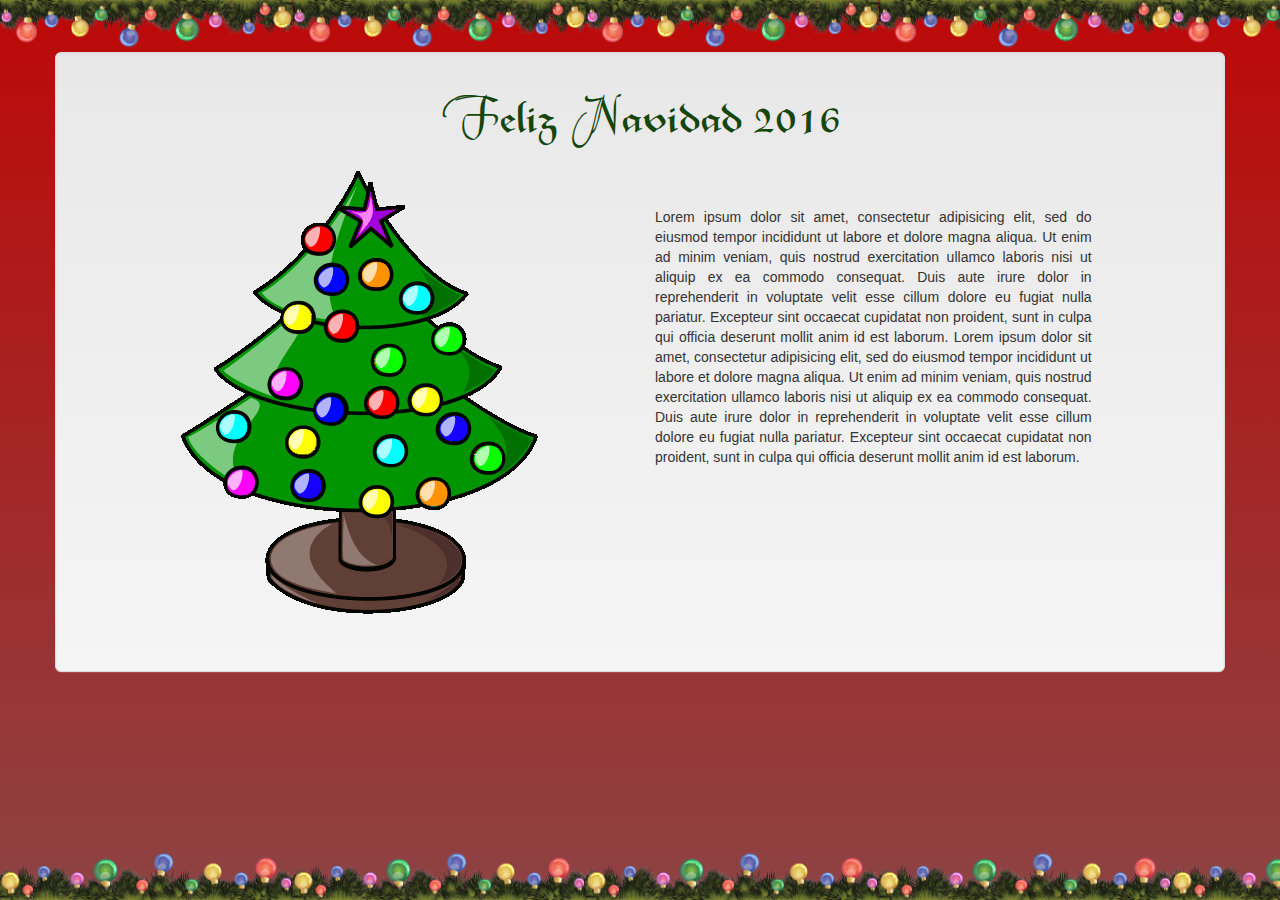
<file: index.html>
<!DOCTYPE html>
<html>
  <head>
    <meta charset="utf-8">
    <title>Bienvenid@ </title>
    <!-- CCSs --->
    <link rel="icon" type="image/x-icon" href="favicon.ico" />
    <link rel="stylesheet" href="dependecias/css/bootstrap.min.css">
    <link rel="stylesheet" href="dependecias/css/bootstrap-theme.min.css">
    <link rel="stylesheet" href="dependecias/css/animate.min.css">
    <link rel="stylesheet" href="dependecias/css/font-awesome.min.css">
    <link rel="stylesheet" href="dependecias/css/estilos.css">
    <!-- JSs --->
    <script charset="utf-8" src="dependecias/js/jquery.min.js" ></script>
    <script charset="utf-8" src="dependecias/js/bootstrap.min.js" ></script>
    <script charset="utf-8" src="dependecias/js/index.js" ></script>
  </head>
  <body>
    <header></header>
    <article class="main">
      <div class="container">
        <div class="well well-lg row text-center">
          <h1 class="navidad animated fadeInUp">Feliz Navidad 2016</h1>
          <div class="col-md-6">
            <img src="imagenes/arbol.gif" alt="Arbol Navidad Robalino" class="img-responsive center-block">
          </div>
          <br><br><br>
          <div class="col-md-5 text-justify">
            Lorem ipsum dolor sit amet, consectetur adipisicing elit, sed do eiusmod tempor incididunt ut labore et dolore magna aliqua. Ut enim ad minim veniam, quis nostrud exercitation ullamco laboris nisi ut aliquip ex ea commodo consequat. Duis aute irure dolor in reprehenderit in voluptate velit esse cillum dolore eu fugiat nulla pariatur. Excepteur sint occaecat cupidatat non proident, sunt in culpa qui officia deserunt mollit anim id est laborum.
            Lorem ipsum dolor sit amet, consectetur adipisicing elit, sed do eiusmod tempor incididunt ut labore et dolore magna aliqua. Ut enim ad minim veniam, quis nostrud exercitation ullamco laboris nisi ut aliquip ex ea commodo consequat. Duis aute irure dolor in reprehenderit in voluptate velit esse cillum dolore eu fugiat nulla pariatur. Excepteur sint occaecat cupidatat non proident, sunt in culpa qui officia deserunt mollit anim id est laborum.
            <p id="tiempo"></p>

          </div>
          <iframe src="https://embed.spotify.com/?uri=spotify%3Atrack%3A33Q6ldVXuJyQmqs8BmAa0k&theme=white" frameborder="0" allowtransparency="true"></iframe>
        </div>


      </div>

    </article>
    <footer></footer>
  </body>
</html>
</file>
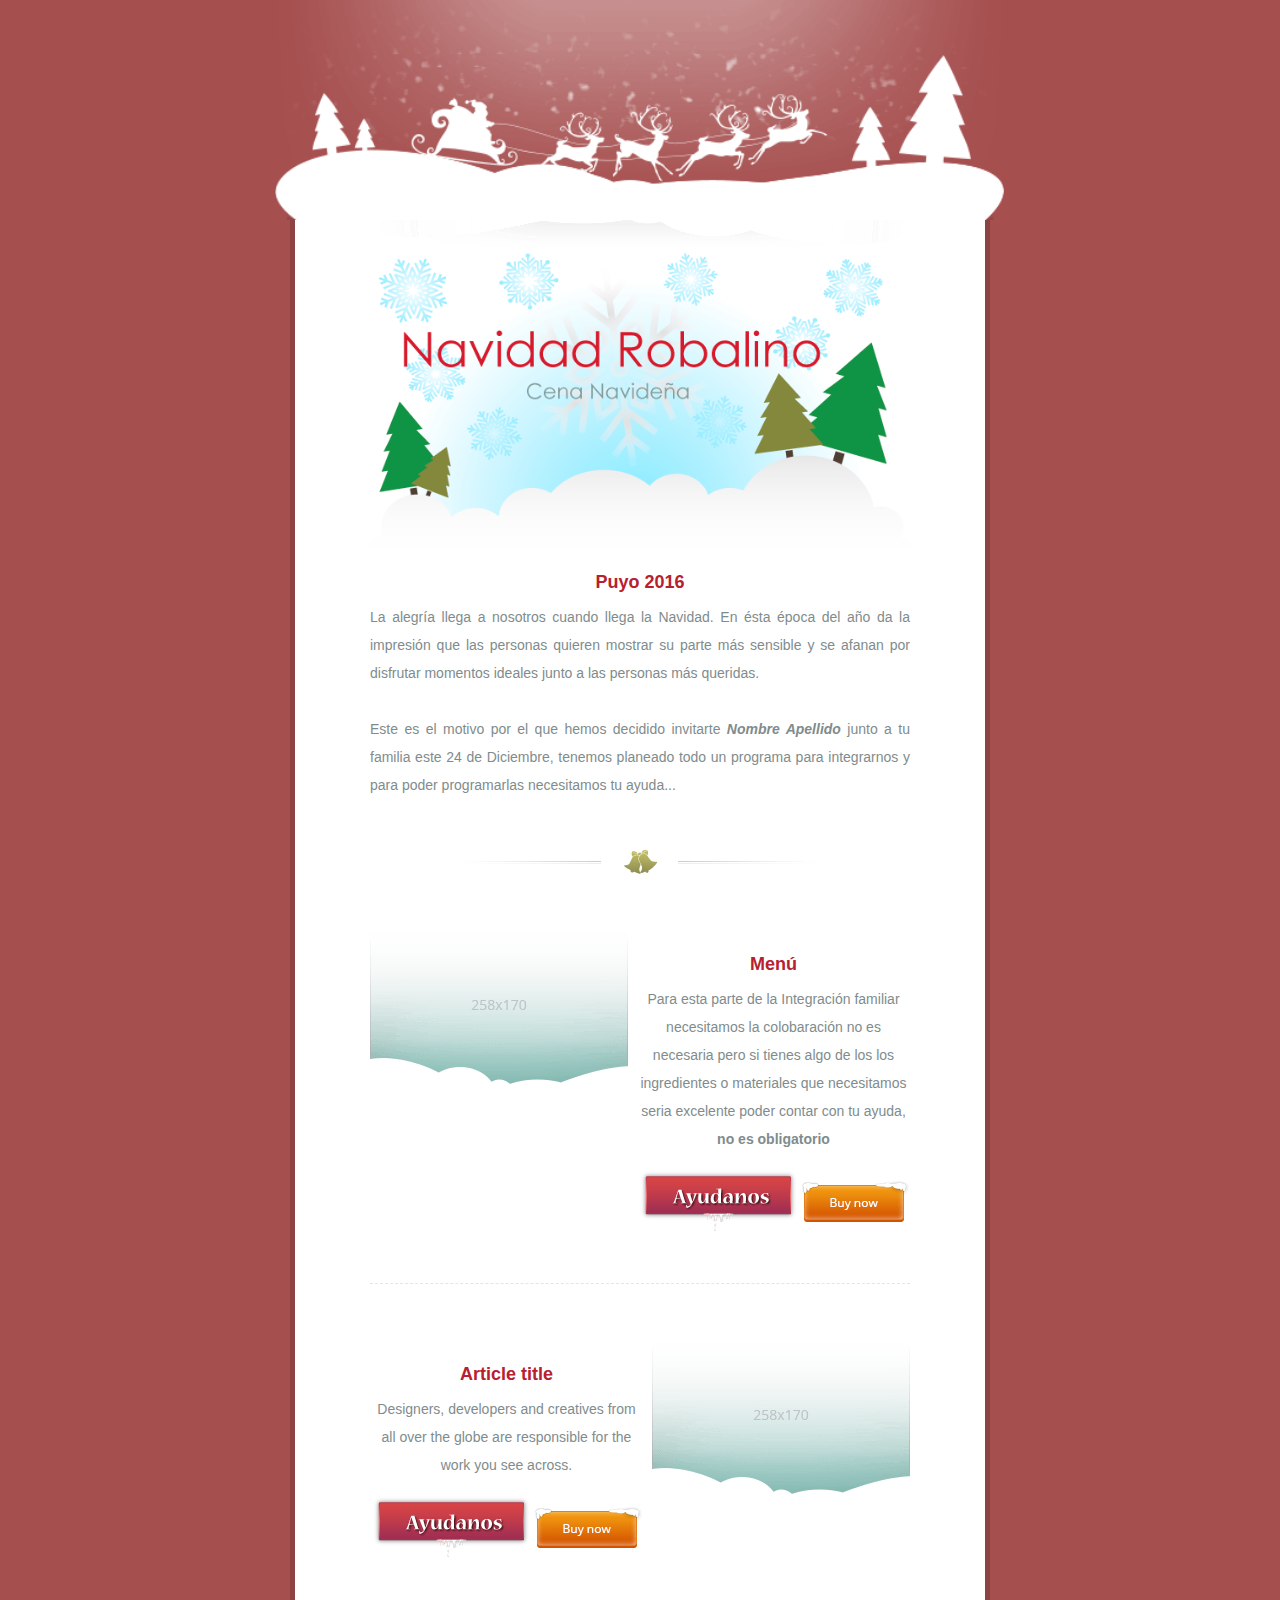
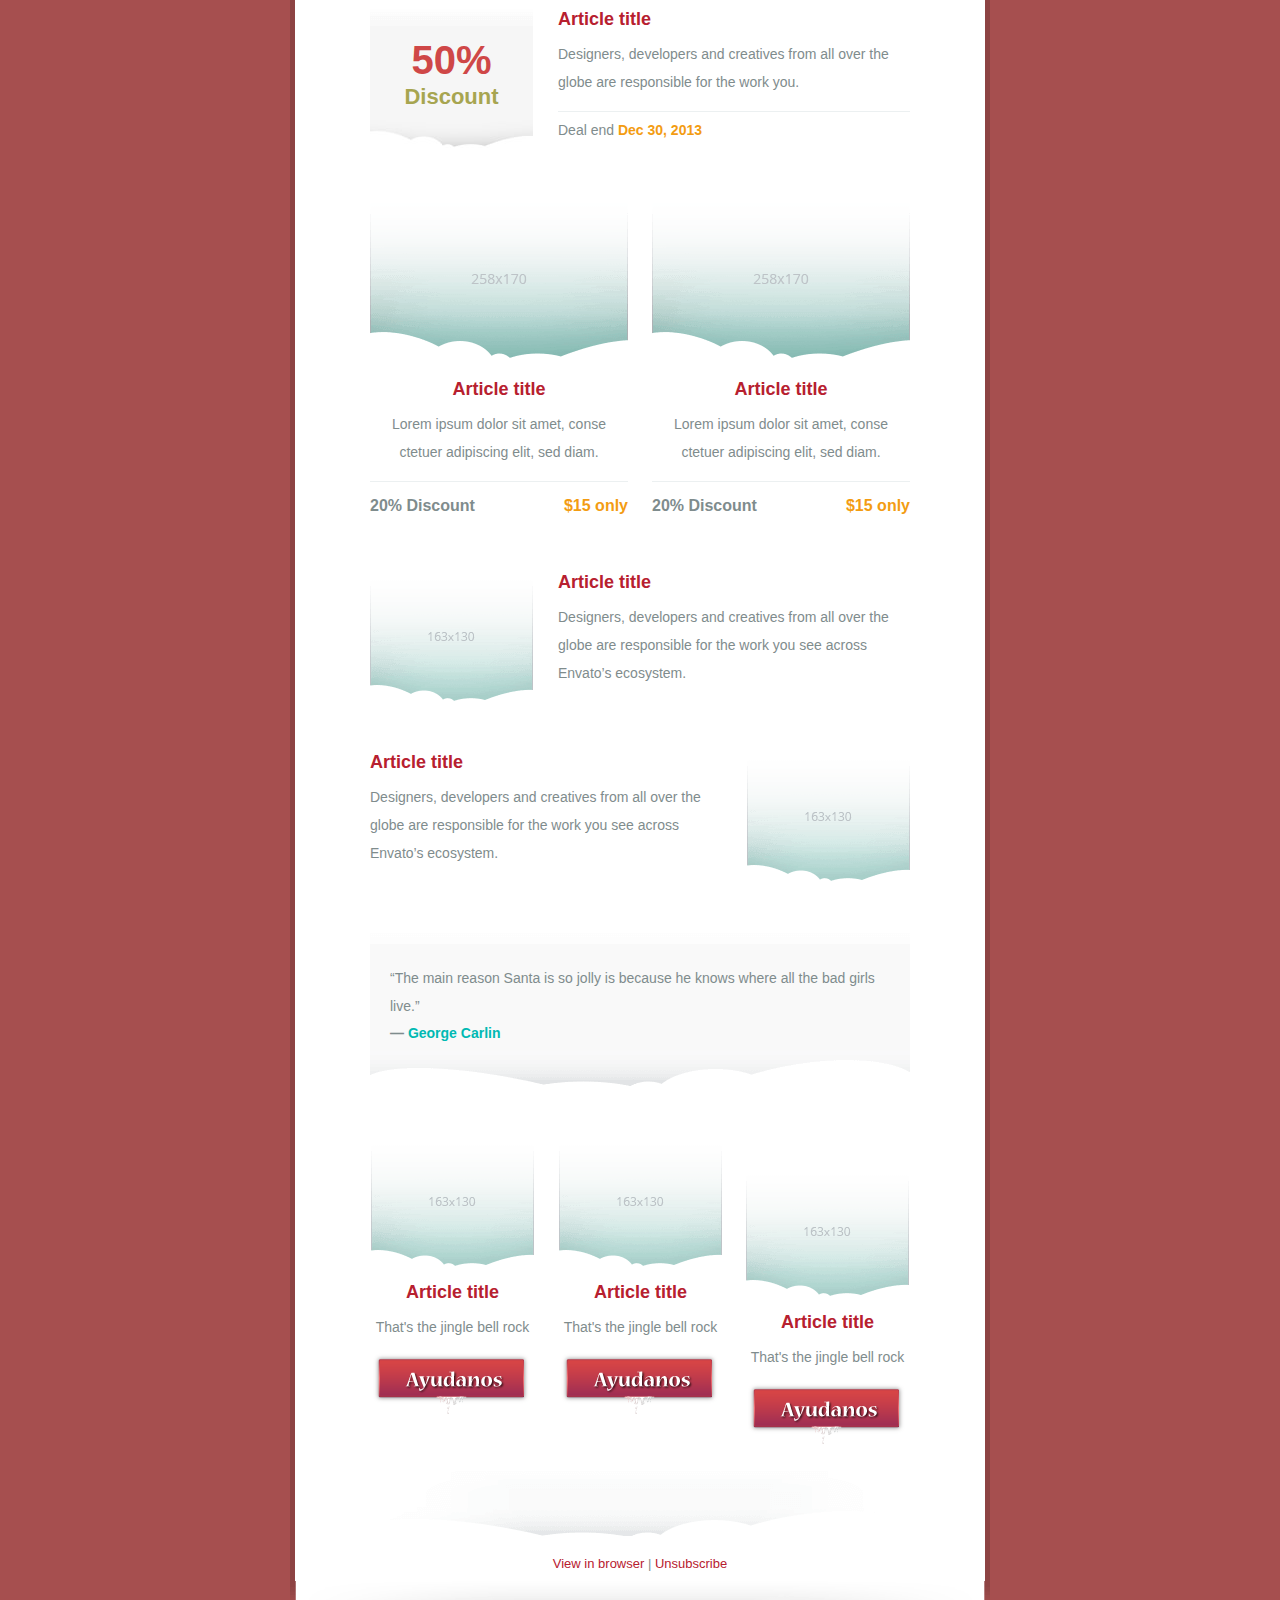
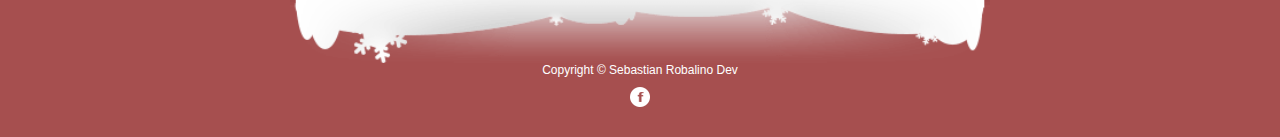
<file: email_org.html>
<!DOCTYPE html PUBLIC "-//W3C//DTD XHTML 1.0 Transitional//EN" "http://www.w3.org/TR/xhtml1/DTD/xhtml1-transitional.dtd">
<html xmlns="http://www.w3.org/1999/xhtml">

<head>
  <meta http-equiv="X-UA-Compatible" content="IE=edge" />
  <meta http-equiv="Content-Type" content="text/html; charset=utf-8" />
  <meta name="viewport" content="width=device-width, initial-scale=1, minimum-scale=1, maximum-scale=1" />
  <title>Invitación</title>
  <style type="text/css">
.ReadMsgBody { width: 100%; background-color: #ffffff; }
.ExternalClass { width: 100%; background-color: #ffffff; }
.ExternalClass, .ExternalClass p, .ExternalClass span, .ExternalClass font, .ExternalClass td, .ExternalClass div { line-height: 100%; }
html { width: 100%; }
body { -webkit-text-size-adjust: none; -ms-text-size-adjust: none; margin: 0; padding: 0; }
table { border-spacing: 0; border-collapse: collapse; table-layout: fixed; margin: 0 auto; }
table table table { table-layout: auto; }
img { display: block !important; over-flow: hidden !important; }
table td { border-collapse: collapse; }
.yshortcuts a { border-bottom: none !important; }
a { color: #b7202f; text-decoration: none; }
.textbutton a { color: #ffffff !important; }

@media only screen and (max-width: 640px) {
body { width: auto !important; }
table[class="table-inner"] { width: 90% !important; text-align: center !important; }
table[class="table-full"] { width: 100% !important; text-align: center !important; }
/* Image */
img[class="img1"] { width: 100% !important; height: auto !important; }
}

@media only screen and (max-width: 479px) {
body { width: auto !important; }
table[class="table-inner"] { width: 90% !important; text-align: center !important; }
table[class="table-full"] { width: 100% !important; text-align: center !important; }
/* image */
img[class="img1"] { width: 100% !important; }
}
</style>
</head>

<body>
  <!--header-->
  <table width="100%" bgcolor="#a64f4f" align="center" border="0" cellpadding="0" cellspacing="0">
    <tr>
      <td align="center" valign="top">
        <table class="table-inner" width="740" border="0" align="center" cellpadding="0" cellspacing="0">
          <tr>
            <td align="center" style="line-height: 0px;"><img style="display:block; line-height:0px; font-size:0px; border:0px;" class="img1" src="images/top-header.gif" alt="header" width="730"/></td>
          </tr>
        </table>
        <table class="table-inner" style="border-left:5px solid #8d4343; border-right:5px solid #8d4343;" bgcolor="#FFFFFF" width="700" border="0" align="center" cellpadding="0" cellspacing="0">
          <tr>
            <td align="center">
              <table width="540" border="0" align="center" cellpadding="0" cellspacing="0" class="table-inner">
                <tr>
                  <td style="line-height: 0px;"><img style="display:block; line-height:0px; font-size:0px; border:0px;" class="img1" src="images/top-snow.png" alt="image" /></td>
                </tr>
              </table>
            </td>
          </tr>
        </table>
      </td>
    </tr>
  </table>
  <!--end header-->
  <!--1/1 image-->
  <table width="100%" bgcolor="#a64f4f" align="center" border="0" cellpadding="0" cellspacing="0">
    <tr>
      <td align="center" valign="top">
        <table class="table-inner" style="border-left:5px solid #8d4343; border-right:5px solid #8d4343;" bgcolor="#FFFFFF" width="700" border="0" align="center" cellpadding="0" cellspacing="0">
          <tr>
            <td align="center">
              <table width="540" border="0" align="center" cellpadding="0" cellspacing="0" class="table-inner">
                <tr>
                  <td align="center" style="line-height: 0px;"><img src="images/540.png" alt="image" width="100%" height="auto" class="img1" style="display:block; line-height:0px; font-size:0px; border:0px;" /></td>
                </tr>
              </table>
            </td>
          </tr>
        </table>
      </td>
    </tr>
  </table>
  <!--end 1/1 image-->
  <!--1/1 content-->
  <table width="100%" bgcolor="#a64f4f" align="center" border="0" cellpadding="0" cellspacing="0">
    <tr>
      <td align="center">
        <table class="table-inner" style="border-left:5px solid #8d4343; border-right:5px solid #8d4343;" bgcolor="#FFFFFF" width="700" border="0" align="center" cellpadding="0" cellspacing="0">
          <tr>
            <td align="center">
              <table width="540" border="0" align="center" cellpadding="0" cellspacing="0" class="table-inner">
                <tr>
                  <td height="25"></td>
                </tr>
                <!--title-->
                <tr>
                  <td align="center" style="font-family: 'Century gothic', Arial, sans-serif; font-size:18px; color:#b7202f; font-weight:bold;">Puyo 2016</td>
                </tr>
                <!--end title-->
                <tr>
                  <td height="10"></td>
                </tr>
                <!--content-->
                <tr>
                  <td align="justify" style="font-family: 'Open Sans', Arial, sans-serif; font-size:14px; color:#7f8c8d; line-height:28px;">
                    La alegría llega a nosotros cuando llega la Navidad. En ésta época del año da la impresión que las personas quieren mostrar su parte más sensible y se afanan por disfrutar momentos ideales junto a las personas más queridas.
                    <br><br>
                    Este es el motivo por el que hemos decidido invitarte <b><i>Nombre Apellido</i></b> junto a tu familia este 24 de Diciembre, tenemos planeado todo un programa para integrarnos y para poder programarlas necesitamos tu ayuda...
                  </td>
                </tr>
                <!--end content-->
                <tr>
                  <td height="25"></td>
                </tr>
              </table>
            </td>
          </tr>
        </table>
      </td>
    </tr>
  </table>
  <!--end 1/1 content-->
  <!--divider-bell-->
  <table width="100%" bgcolor="#a64f4f" align="center" border="0" cellpadding="0" cellspacing="0">
    <tr>
      <td align="center">
        <table class="table-inner" style="border-left:5px solid #8d4343; border-right:5px solid #8d4343;" bgcolor="#FFFFFF" width="700" border="0" align="center" cellpadding="0" cellspacing="0">
          <tr>
            <td height="25"></td>
          </tr>
          <tr>
            <td align="center" style="line-height: 0px;"><img style="display:block; line-height:0px; font-size:0px; border:0px;" class="img1" src="images/divider-bell.png" alt="image" /></td>
          </tr>
          <tr>
            <td height="25"></td>
          </tr>
        </table>
      </td>
    </tr>
  </table>
  <!--end divider-bell-->
  <!--1/2 right-->
  <table width="100%" bgcolor="#a64f4f" align="center" border="0" cellpadding="0" cellspacing="0">
    <tr>
      <td align="center">
        <table class="table-inner" style="border-left:5px solid #8d4343; border-right:5px solid #8d4343;" bgcolor="#FFFFFF" width="700" border="0" align="center" cellpadding="0" cellspacing="0">
          <tr>
            <td height="25"></td>
          </tr>
          <tr>
            <td align="center">
              <table class="table-inner" width="540" border="0" align="center" cellpadding="0" cellspacing="0">
                <tr>
                  <td>
                    <!--image-->
                    <table class="table-full" width="258" border="0" align="left" cellpadding="0" cellspacing="0">
                      <tr>
                        <td align="center" style="line-height: 0px;"><img style="display:block; line-height:0px; font-size:0px; border:0px;" class="img1" src="images/258.png" alt="image" /></td>
                      </tr>
                    </table>
                    <!--end image-->
                    <!--Space-->
                    <table width="1" border="0" cellpadding="0" cellspacing="0" align="left">
                      <tr>
                        <td height="30" style="font-size: 0;line-height: 0;border-collapse: collapse;">
                          <p style="padding-left: 23px;">&nbsp;</p>
                        </td>
                      </tr>
                    </table>
                    <!--End Space-->
                    <table class="table-full" width="258" border="0" align="right" cellpadding="0" cellspacing="0">
                      <!--title-->
                      <tr>
                        <td align="center" style="font-family: 'Century gothic', Arial, sans-serif; font-size:18px; color:#b7202f; font-weight:bold;">Menú</td>
                      </tr>
                      <!--end title-->
                      <tr>
                        <td height="10"></td>
                      </tr>
                      <!--content-->
                      <tr>
                        <td align="center" style="font-family: 'Open Sans', Arial, sans-serif; font-size:14px; color:#7f8c8d; line-height:28px;">
                          Para esta parte de la Integración familiar necesitamos la colobaración no es necesaria pero si tienes algo de los los ingredientes o materiales que necesitamos seria excelente poder contar con tu ayuda, <b>no es obligatorio</b>
                        </td>
                      </tr>
                      <!--end content-->
                      <tr>
                        <td height="15"></td>
                      </tr>
                      <tr>
                        <td align="center">
                          <table border="0" align="center" cellpadding="0" cellspacing="0">
                            <!--button-->
                            <tr>
                              <td align="center" style="line-height: 0px;">
                                <a href="#"><img style="display:block; line-height:0px; font-size:0px; border:0px;" class="img1" src="images/bt-green.png" alt="button" /></a>
                              </td>
                              <td width="15"></td>
                              <td align="center" style="line-height: 0px;">
                                <a href="#"><img style="display:block; line-height:0px; font-size:0px; border:0px;" class="img1" src="images/bt-yellow.png" alt="button" /></a>
                              </td>
                            </tr>
                            <!--end button-->
                          </table>
                        </td>
                      </tr>
                    </table>
                  </td>
                </tr>
              </table>
            </td>
          </tr>
          <tr>
            <td height="25"></td>
          </tr>
        </table>
      </td>
    </tr>
  </table>
  <!--end 1/2 right-->
  <!--divider dash-->
  <table width="100%" bgcolor="#a64f4f" align="center" border="0" cellpadding="0" cellspacing="0">
    <tr>
      <td align="center">
        <table class="table-inner" style="border-left:5px solid #8d4343; border-right:5px solid #8d4343;" bgcolor="#FFFFFF" width="700" border="0" align="center" cellpadding="0" cellspacing="0">
          <tr>
            <td height="25"></td>
          </tr>
          <tr>
            <td align="center">
              <table width="540" border="0" align="center" cellpadding="0" cellspacing="0" class="table-inner">
                <tr>
                  <td style="border-bottom:1px dashed #e5e5e5;"></td>
                </tr>
              </table>
            </td>
          </tr>
          <tr>
            <td height="25"></td>
          </tr>
        </table>
      </td>
    </tr>
  </table>
  <!--end divider dash-->
  <!--1/2 left-->
  <table width="100%" bgcolor="#a64f4f" align="center" border="0" cellpadding="0" cellspacing="0">
    <tr>
      <td align="center">
        <table class="table-inner" style="border-left:5px solid #8d4343; border-right:5px solid #8d4343;" bgcolor="#FFFFFF" width="700" border="0" align="center" cellpadding="0" cellspacing="0">
          <tr>
            <td height="25"></td>
          </tr>
          <tr>
            <td align="center">
              <table class="table-inner" width="540" border="0" align="center" cellpadding="0" cellspacing="0">
                <tr>
                  <td>
                    <!--image-->
                    <table class="table-full" width="258" border="0" align="right" cellpadding="0" cellspacing="0">
                      <tr>
                        <td align="center" style="line-height: 0px;"><img style="display:block; line-height:0px; font-size:0px; border:0px;" class="img1" src="images/258.png" alt="image" /></td>
                      </tr>
                    </table>
                    <!--end image-->
                    <!--Space-->
                    <table width="1" border="0" cellpadding="0" cellspacing="0" align="right">
                      <tr>
                        <td height="30" style="font-size: 0;line-height: 0;border-collapse: collapse;">
                          <p style="padding-left: 23px;">&nbsp;</p>
                        </td>
                      </tr>
                    </table>
                    <!--End Space-->
                    <table class="table-full" width="258" border="0" align="left" cellpadding="0" cellspacing="0">
                      <!--title-->
                      <tr>
                        <td align="center" style="font-family: 'Century gothic', Arial, sans-serif; font-size:18px; color:#b7202f; font-weight:bold;">Article title</td>
                      </tr>
                      <!--end title-->
                      <tr>
                        <td height="10"></td>
                      </tr>
                      <!--content-->
                      <tr>
                        <td align="center" style="font-family: 'Open Sans', Arial, sans-serif; font-size:14px; color:#7f8c8d; line-height:28px;"> Designers, developers and creatives from all over the globe are responsible for the work you see across. </td>
                      </tr>
                      <!--end content-->
                      <tr>
                        <td height="15"></td>
                      </tr>
                      <tr>
                        <td align="center">
                          <table border="0" align="center" cellpadding="0" cellspacing="0">
                            <!--button-->
                            <tr>
                              <td align="center" style="line-height: 0px;">
                                <a href="#"><img style="display:block; line-height:0px; font-size:0px; border:0px;" class="img1" src="images/bt-green.png" alt="button" /></a>
                              </td>
                              <td width="15"></td>
                              <td align="center" style="line-height: 0px;">
                                <a href="#"><img style="display:block; line-height:0px; font-size:0px; border:0px;" class="img1" src="images/bt-yellow.png" alt="button" /></a>
                              </td>
                            </tr>
                            <!--end button-->
                          </table>
                        </td>
                      </tr>
                    </table>
                  </td>
                </tr>
              </table>
            </td>
          </tr>
          <tr>
            <td height="25"></td>
          </tr>
        </table>
      </td>
    </tr>
  </table>
  <!--end 1/2 left-->
  <!--Discount-->
  <table width="100%" bgcolor="#a64f4f" align="center" border="0" cellpadding="0" cellspacing="0">
    <tr>
      <td align="center">
        <table class="table-inner" style="border-left:5px solid #8d4343; border-right:5px solid #8d4343;" bgcolor="#FFFFFF" width="700" border="0" align="center" cellpadding="0" cellspacing="0">
          <tr>
            <td height="25"></td>
          </tr>
          <tr>
            <td align="center">
              <table class="table-inner" width="540" border="0" align="center" cellpadding="0" cellspacing="0">
                <tr>
                  <td>
                    <!--image-->
                    <table class="table-full" bgcolor="#f6f6f6" width="163" border="0" align="left" cellpadding="0" cellspacing="0">
                      <tr>
                        <td align="center"><img style="display:block" class="img1" src="images/deal-top.png" alt="image" /></td>
                      </tr>
                      <tr>
                        <td align="center">
                          <table align="center" class="table-inner" width="140" border="0" cellspacing="0" cellpadding="0">
                            <tr>
                              <td height="20"></td>
                            </tr>
                            <tr>
                              <td align="center" style="font-family: 'Open Sans', Arial, sans-serif; font-size:40px; color:#cf4747; line-height:28px; font-weight:bold;">50%</td>
                            </tr>
                            <tr>
                              <td height="10"></td>
                            </tr>
                            <tr>
                              <td align="center" style="font-family: 'Open Sans', Arial, sans-serif; font-size:22px; color:#a7a550; font-weight:bold;">Discount</td>
                            </tr>
                            <tr>
                              <td height="10"></td>
                            </tr>
                          </table>
                        </td>
                      </tr>
                      <tr>
                        <td align="center"><img style="display:block" class="img1" src="images/deal-buttom.jpg" alt="image" /></td>
                      </tr>
                    </table>
                    <!--end image-->
                    <!--Space-->
                    <table width="1" border="0" cellpadding="0" cellspacing="0" align="left">
                      <tr>
                        <td height="30" style="font-size: 0;line-height: 0;border-collapse: collapse;">
                          <p style="padding-left: 23px;">&nbsp;</p>
                        </td>
                      </tr>
                    </table>
                    <!--End Space-->
                    <table class="table-full" width="352" border="0" align="right" cellpadding="0" cellspacing="0">
                      <!--title-->
                      <tr>
                        <td style="font-family: 'Century gothic', Arial, sans-serif; font-size:18px; color:#b7202f; font-weight:bold;">Article title</td>
                      </tr>
                      <!--end title-->
                      <tr>
                        <td height="10"></td>
                      </tr>
                      <!--content-->
                      <tr>
                        <td style="font-family: 'Open Sans', Arial, sans-serif; font-size:14px; color:#7f8c8d; line-height:28px;"> Designers, developers and creatives from all over the globe are responsible for the work you. </td>
                      </tr>
                      <!--end content-->
                      <tr>
                        <td height="15" style="border-bottom:1px solid #ecf0f1;"></td>
                      </tr>
                      <tr>
                        <td height="10"></td>
                      </tr>
                      <tr>
                        <td style="font-family: 'Open Sans', Arial, sans-serif; font-size:14px; color:#7f8c8d;">Deal end <span style="color:#f39c12;font-weight: bold;">Dec 30, 2013</span></td>
                      </tr>
                    </table>
                  </td>
                </tr>
              </table>
            </td>
          </tr>
          <tr>
            <td height="25"></td>
          </tr>
        </table>
      </td>
    </tr>
  </table>
  <!--end Discount-->
  <!--2/2 panel-->
  <table width="100%" bgcolor="#a64f4f" align="center" border="0" cellpadding="0" cellspacing="0">
    <tr>
      <td align="center">
        <table class="table-inner" style="border-left:5px solid #8d4343; border-right:5px solid #8d4343;" bgcolor="#FFFFFF" width="700" border="0" align="center" cellpadding="0" cellspacing="0">
          <tr>
            <td height="25"></td>
          </tr>
          <tr>
            <td align="center">
              <table width="540" border="0" align="center" cellpadding="0" cellspacing="0" class="table-inner">
                <tr>
                  <td>
                    <!--left-->
                    <table class="table-full" width="258" border="0" align="left" cellpadding="0" cellspacing="0">
                      <!--image-->
                      <tr>
                        <td align="center" style="line-height: 0px;"><img style="display:block; line-height:0px; font-size:0px; border:0px;" class="img1" src="images/258.png" alt="image" /></td>
                      </tr>
                      <!--end image-->
                      <tr>
                        <td height="15"></td>
                      </tr>
                      <!--title-->
                      <tr>
                        <td align="center" style="font-family: 'Century gothic', Arial, sans-serif; font-size:18px; color:#b7202f; font-weight:bold;">Article title</td>
                      </tr>
                      <!--end title-->
                      <tr>
                        <td height="10"></td>
                      </tr>
                      <!--content-->
                      <tr>
                        <td align="center" style="font-family: 'Open Sans', Arial, sans-serif; font-size:14px; color:#7f8c8d; line-height:28px;">Lorem ipsum dolor sit amet, conse ctetuer adipiscing elit, sed diam.</td>
                      </tr>
                      <!--end content-->
                      <tr>
                        <td height="15" style="border-bottom:1px solid #ecf0f1;"></td>
                      </tr>
                      <tr>
                        <td height="15"></td>
                      </tr>
                      <tr>
                        <td align="left">
                          <!--title-->
                          <table border="0" align="left" cellpadding="0" cellspacing="0" class="table-full">
                            <tr>
                              <td style="font-family: 'Open Sans', Arial, sans-serif; font-size:16px; color:#7f8c8d;font-weight: bold;">20% Discount</td>
                            </tr>
                          </table>
                          <!--end title-->
                          <!--Space-->
                          <table width="1" border="0" align="left" cellpadding="0" cellspacing="0">
                            <tr>
                              <td height="25" style="font-size: 0;line-height: 0;border-collapse: collapse;">
                                <p style="padding-left: 24px;">&nbsp;</p>
                              </td>
                            </tr>
                          </table>
                          <!--End Space-->
                          <!--price-->
                          <table border="0" align="right" cellpadding="0" cellspacing="0" class="table-full">
                            <tr>
                              <td style="font-family: 'Open Sans', Arial, sans-serif; font-size:16px; color:#f39c12;font-weight: bold;">$15 only</td>
                            </tr>
                          </table>
                          <!--end price-->
                        </td>
                      </tr>
                    </table>
                    <!--end left-->
                    <!--Space-->
                    <table width="1" border="0" align="left" cellpadding="0" cellspacing="0">
                      <tr>
                        <td style="font-size: 0;line-height: 0;border-collapse: collapse;">
                          <p style="padding-left: 23px;">&nbsp;</p>
                        </td>
                      </tr>
                    </table>
                    <!--End Space-->
                    <!--right-->
                    <table class="table-full" width="258" border="0" align="right" cellpadding="0" cellspacing="0">
                      <!--image-->
                      <tr>
                        <td align="center" style="line-height: 0px;"><img style="display:block; line-height:0px; font-size:0px; border:0px;" class="img1" src="images/258.png" alt="image" /></td>
                      </tr>
                      <!--end image-->
                      <tr>
                        <td height="15"></td>
                      </tr>
                      <!--title-->
                      <tr>
                        <td align="center" style="font-family: 'Century gothic', Arial, sans-serif; font-size:18px; color:#b7202f; font-weight:bold;">Article title</td>
                      </tr>
                      <!--end title-->
                      <tr>
                        <td height="10"></td>
                      </tr>
                      <!--content-->
                      <tr>
                        <td align="center" style="font-family: 'Open Sans', Arial, sans-serif; font-size:14px; color:#7f8c8d; line-height:28px;">Lorem ipsum dolor sit amet, conse ctetuer adipiscing elit, sed diam.</td>
                      </tr>
                      <!--end content-->
                      <tr>
                        <td height="15" style="border-bottom:1px solid #ecf0f1;"></td>
                      </tr>
                      <tr>
                        <td height="15"></td>
                      </tr>
                      <tr>
                        <td align="left">
                          <!--title-->
                          <table border="0" align="left" cellpadding="0" cellspacing="0" class="table-full">
                            <tr>
                              <td style="font-family: 'Open Sans', Arial, sans-serif; font-size:16px; color:#7f8c8d;font-weight: bold;">20% Discount</td>
                            </tr>
                          </table>
                          <!--end title-->
                          <!--Space-->
                          <table width="1" border="0" align="left" cellpadding="0" cellspacing="0">
                            <tr>
                              <td height="25" style="font-size: 0;line-height: 0;border-collapse: collapse;">
                                <p style="padding-left: 24px;">&nbsp;</p>
                              </td>
                            </tr>
                          </table>
                          <!--End Space-->
                          <!--price-->
                          <table border="0" align="right" cellpadding="0" cellspacing="0" class="table-full">
                            <tr>
                              <td style="font-family: 'Open Sans', Arial, sans-serif; font-size:16px; color:#f39c12;font-weight: bold;">$15 only</td>
                            </tr>
                          </table>
                          <!--end price-->
                        </td>
                      </tr>
                    </table>
                    <!--end right-->
                  </td>
                </tr>
              </table>
            </td>
          </tr>
          <tr>
            <td height="25"></td>
          </tr>
        </table>
      </td>
    </tr>
  </table>
  <!--end 2/2 panel-->
  <!--1/3 right-->
  <table width="100%" bgcolor="#a64f4f" align="center" border="0" cellpadding="0" cellspacing="0">
    <tr>
      <td align="center">
        <table class="table-inner" style="border-left:5px solid #8d4343; border-right:5px solid #8d4343;" bgcolor="#FFFFFF" width="700" border="0" align="center" cellpadding="0" cellspacing="0">
          <tr>
            <td height="25"></td>
          </tr>
          <tr>
            <td align="center">
              <table class="table-inner" width="540" border="0" align="center" cellpadding="0" cellspacing="0">
                <tr>
                  <td>
                    <!--image-->
                    <table class="table-full" width="163" border="0" align="left" cellpadding="0" cellspacing="0">
                      <tr>
                        <td align="center" style="line-height: 0px;"><img style="display:block; line-height:0px; font-size:0px; border:0px;" class="img1" src="images/163.png" alt="image" /></td>
                      </tr>
                    </table>
                    <!--end image-->
                    <!--Space-->
                    <table width="1" border="0" cellpadding="0" cellspacing="0" align="left">
                      <tr>
                        <td height="30" style="font-size: 0;line-height: 0;border-collapse: collapse;">
                          <p style="padding-left: 23px;">&nbsp;</p>
                        </td>
                      </tr>
                    </table>
                    <!--End Space-->
                    <table class="table-full" width="352" border="0" align="right" cellpadding="0" cellspacing="0">
                      <!--title-->
                      <tr>
                        <td style="font-family: 'Century gothic', Arial, sans-serif; font-size:18px; color:#b7202f; font-weight:bold;">Article title</td>
                      </tr>
                      <!--end title-->
                      <tr>
                        <td height="10"></td>
                      </tr>
                      <!--content-->
                      <tr>
                        <td style="font-family: 'Open Sans', Arial, sans-serif; font-size:14px; color:#7f8c8d; line-height:28px;"> Designers, developers and creatives from all over the globe are responsible for the work you see across Envato’s ecosystem. </td>
                      </tr>
                      <!--end content-->
                    </table>
                  </td>
                </tr>
              </table>
            </td>
          </tr>
          <tr>
            <td height="25"></td>
          </tr>
        </table>
      </td>
    </tr>
  </table>
  <!--end 1/3 right-->
  <!--1/3 left-->
  <table width="100%" bgcolor="#a64f4f" align="center" border="0" cellpadding="0" cellspacing="0">
    <tr>
      <td align="center">
        <table class="table-inner" style="border-left:5px solid #8d4343; border-right:5px solid #8d4343;" bgcolor="#FFFFFF" width="700" border="0" align="center" cellpadding="0" cellspacing="0">
          <tr>
            <td height="25"></td>
          </tr>
          <tr>
            <td align="center">
              <table class="table-inner" width="540" border="0" align="center" cellpadding="0" cellspacing="0">
                <tr>
                  <td>
                    <!--image-->
                    <table class="table-full" width="163" border="0" align="right" cellpadding="0" cellspacing="0">
                      <tr>
                        <td align="center" style="line-height: 0px;"><img style="display:block; line-height:0px; font-size:0px; border:0px;" class="img1" src="images/163.png" alt="image" /></td>
                      </tr>
                    </table>
                    <!--end image-->
                    <!--Space-->
                    <table width="1" border="0" cellpadding="0" cellspacing="0" align="right">
                      <tr>
                        <td height="30" style="font-size: 0;line-height: 0;border-collapse: collapse;">
                          <p style="padding-left: 23px;">&nbsp;</p>
                        </td>
                      </tr>
                    </table>
                    <!--End Space-->
                    <table class="table-full" width="352" border="0" align="left" cellpadding="0" cellspacing="0">
                      <!--title-->
                      <tr>
                        <td style="font-family: 'Century gothic', Arial, sans-serif; font-size:18px; color:#b7202f; font-weight:bold;">Article title</td>
                      </tr>
                      <!--end title-->
                      <tr>
                        <td height="10"></td>
                      </tr>
                      <!--content-->
                      <tr>
                        <td style="font-family: 'Open Sans', Arial, sans-serif; font-size:14px; color:#7f8c8d; line-height:28px;"> Designers, developers and creatives from all over the globe are responsible for the work you see across Envato’s ecosystem. </td>
                      </tr>
                      <!--end content-->
                    </table>
                  </td>
                </tr>
              </table>
            </td>
          </tr>
          <tr>
            <td height="25"></td>
          </tr>
        </table>
      </td>
    </tr>
  </table>
  <!--end 1/3 left-->
  <!--quote-->
  <table width="100%" bgcolor="#a64f4f" align="center" border="0" cellpadding="0" cellspacing="0">
    <tr>
      <td align="center">
        <table class="table-inner" style="border-left:5px solid #8d4343; border-right:5px solid #8d4343;" bgcolor="#FFFFFF" width="700" border="0" align="center" cellpadding="0" cellspacing="0">
          <tr>
            <td height="25"></td>
          </tr>
          <tr>
            <td align="center">
              <table width="540" border="0" align="center" cellpadding="0" cellspacing="0" class="table-inner">
                <tr>
                  <td align="center" style="line-height: 0px;"><img style="display:block; line-height:0px; font-size:0px; border:0px;" class="img1" src="images/quote-top.png" alt="image" /></td>
                </tr>
                <tr>
                  <td bgcolor="#f9f9f9">
                    <table class="table-inner" width="500" border="0" align="center" cellpadding="0" cellspacing="0">
                      <tr>
                        <td height="20"></td>
                      </tr>
                      <!--content-->
                      <tr>
                        <td style="font-family: 'Open Sans', Arial, sans-serif; font-size:14px; color:#7f8c8d; line-height:28px;"> “The main reason Santa is so jolly is because he knows where all the bad girls live.” </td>
                      </tr>
                      <!--end content-->
                      <tr>
                        <td height="5"></td>
                      </tr>
                      <!--name-->
                      <tr>
                        <td style="font-family: 'Open Sans', Arial, sans-serif; font-size:14px; color:#7f8c8d; font-weight:bold;"> ― <span style="color:#00b9b3">George Carlin</span></td>
                      </tr>
                      <!--end name-->
                      <tr>
                        <td height="10"></td>
                      </tr>
                    </table>
                  </td>
                </tr>
                <tr>
                  <td align="center" style="line-height: 0px;"><img style="display:block; line-height:0px; font-size:0px; border:0px;" class="img1" src="images/quote-buttom.png" alt="image" /></td>
                </tr>
              </table>
            </td>
          </tr>
          <tr>
            <td height="25"></td>
          </tr>
        </table>
      </td>
    </tr>
  </table>
  <!--end quote-->
  <!--3/3 panel-->
  <table width="100%" bgcolor="#a64f4f" align="center" border="0" cellpadding="0" cellspacing="0">
    <tr>
      <td align="center">
        <table class="table-inner" style="border-left:5px solid #8d4343; border-right:5px solid #8d4343;" bgcolor="#FFFFFF" width="700" border="0" align="center" cellpadding="0" cellspacing="0">
          <tr>
            <td height="25"></td>
          </tr>
          <tr>
            <td align="center">
              <table width="540" border="0" align="center" cellpadding="0" cellspacing="0" class="table-inner">
                <tr>
                  <td>
                    <!--left-->
                    <table class="table-full" width="163" border="0" align="left" cellpadding="0" cellspacing="0">
                      <!--image-->
                      <tr>
                        <td align="center" style="line-height: 0px;"><img style="display:block; line-height:0px; font-size:0px; border:0px;" class="img1" src="images/163.png" alt="image" /></td>
                      </tr>
                      <!--end image-->
                      <tr>
                        <td height="15"></td>
                      </tr>
                      <!--title-->
                      <tr>
                        <td align="center" style="font-family: 'Century gothic', Arial, sans-serif; font-size:18px; color:#b7202f; font-weight:bold;">Article title</td>
                      </tr>
                      <!--end title-->
                      <tr>
                        <td height="10"></td>
                      </tr>
                      <!--content-->
                      <tr>
                        <td align="center" style="font-family: 'Open Sans', Arial, sans-serif; font-size:14px; color:#7f8c8d; line-height:28px;">That's the jingle bell rock</td>
                      </tr>
                      <!--end content-->
                      <tr>
                        <td height="10"></td>
                      </tr>
                      <tr>
                        <td align="center" style="line-height: 0px;">
                          <a href="#"> <img style="display:block; line-height:0px; font-size:0px; border:0px;" src="images/bt-green.png" alt="button" /> </a>
                        </td>
                      </tr>
                    </table>
                    <!--end left-->
                    <!--Space-->
                    <table width="1" border="0" cellpadding="0" cellspacing="0" align="left">
                      <tr>
                        <td height="30" style="font-size: 0;line-height: 0;border-collapse: collapse;">
                          <p style="padding-left: 23px;">&nbsp;</p>
                        </td>
                      </tr>
                    </table>
                    <!--End Space-->
                    <!--middle-->
                    <table class="table-full" width="163" border="0" align="left" cellpadding="0" cellspacing="0">
                      <!--image-->
                      <tr>
                        <td align="center" style="line-height: 0px;"><img style="display:block; line-height:0px; font-size:0px; border:0px;" class="img1" src="images/163.png" alt="image" /></td>
                      </tr>
                      <!--end image-->
                      <tr>
                        <td height="15"></td>
                      </tr>
                      <!--title-->
                      <tr>
                        <td align="center" style="font-family: 'Century gothic', Arial, sans-serif; font-size:18px; color:#b7202f; font-weight:bold;">Article title</td>
                      </tr>
                      <!--end title-->
                      <tr>
                        <td height="10"></td>
                      </tr>
                      <!--content-->
                      <tr>
                        <td align="center" style="font-family: 'Open Sans', Arial, sans-serif; font-size:14px; color:#7f8c8d; line-height:28px;">That's the jingle bell rock</td>
                      </tr>
                      <!--end content-->
                      <tr>
                        <td height="10"></td>
                      </tr>
                      <tr>
                        <td align="center" style="line-height: 0px;">
                          <a href="#"> <img style="display:block; line-height:0px; font-size:0px; border:0px;" src="images/bt-green.png" alt="button" /> </a>
                        </td>
                      </tr>
                    </table>
                    <!--end middle-->
                    <!--Space-->
                    <table width="1" border="0" cellpadding="0" cellspacing="0" align="left">
                      <tr>
                        <td height="30" style="font-size: 0;line-height: 0;border-collapse: collapse;">
                          <p style="padding-left: 23px;">&nbsp;</p>
                        </td>
                      </tr>
                    </table>
                    <!--End Space-->
                    <!--right-->
                    <table class="table-full" width="163" border="0" align="right" cellpadding="0" cellspacing="0">
                      <!--image-->
                      <tr>
                        <td align="center" style="line-height: 0px;"><img style="display:block; line-height:0px; font-size:0px; border:0px;" class="img1" src="images/163.png" alt="image" /></td>
                      </tr>
                      <!--end image-->
                      <tr>
                        <td height="15"></td>
                      </tr>
                      <!--title-->
                      <tr>
                        <td align="center" style="font-family: 'Century gothic', Arial, sans-serif; font-size:18px; color:#b7202f; font-weight:bold;">Article title</td>
                      </tr>
                      <!--end title-->
                      <tr>
                        <td height="10"></td>
                      </tr>
                      <!--content-->
                      <tr>
                        <td align="center" style="font-family: 'Open Sans', Arial, sans-serif; font-size:14px; color:#7f8c8d; line-height:28px;">That's the jingle bell rock</td>
                      </tr>
                      <!--end content-->
                      <tr>
                        <td height="10"></td>
                      </tr>
                      <tr>
                        <td align="center" style="line-height: 0px;">
                          <a href="#"> <img style="display:block; line-height:0px; font-size:0px; border:0px;" src="images/bt-green.png" alt="button" /> </a>
                        </td>
                      </tr>
                    </table>
                    <!--end right-->
                  </td>
                </tr>
              </table>
            </td>
          </tr>
          <tr>
            <td height="25"></td>
          </tr>
        </table>
      </td>
    </tr>
  </table>
  <!--end 3/3 panel-->
  <!--footer-->
  <table width="100%" bgcolor="#a64f4f" align="center" border="0" cellpadding="0" cellspacing="0">
    <tr>
      <td align="center">
        <table class="table-inner" style="border-left:5px solid #8d4343; border-right:5px solid #8d4343;" bgcolor="#FFFFFF" width="700" border="0" align="center" cellpadding="0" cellspacing="0">
          <tr>
            <td align="center" style="line-height: 0px;"><img style="display:block; line-height:0px; font-size:0px; border:0px;" class="img1" src="images/footer-top-snow.png" alt="image" /></td>
          </tr>
          <tr>
            <td height="20"></td>
          </tr>
          <tr>
            <td align="center" style="font-family: 'Open Sans', Arial, sans-serif; font-size:13px; color:#7f8c8d;"><a href="#">View in browser</a> | <a href="#">Unsubscribe</a></td>
          </tr>
          <tr>
            <td height="10"></td>
          </tr>
        </table>
      </td>
    </tr>
    <tr>
      <td align="center">
        <table class="table-inner" width="700" border="0" align="center" cellpadding="0" cellspacing="0">
          <tr>
            <td align="center" style="line-height: 0px;"><img src="images/footer-buttom-snow.png" alt="footer" width="100%" class="img1" style="display:block; line-height:0px; font-size:0px; border:0px;" /></td>
          </tr>
        </table>
      </td>
    </tr>
    <tr>
      <td align="center" style="font-family: 'Open Sans', Arial, sans-serif; font-size:12px; color:#ffffff;">Copyright © Sebastian Robalino Dev</td>
    </tr>
    <tr>
      <td height="10"></td>
    </tr>
    <tr>
      <td align="center">
        <table border="0" align="center" cellpadding="0" cellspacing="0">
          <tr>
            <td align="center" style="line-height: 0px;">
              <a href="#"> <img style="display:block; line-height:0px; font-size:0px; border:0px;" src="images/facebook.png" alt="social-icon" /> </a>
            </td>
          </tr>
        </table>
      </td>
    </tr>
    <tr>
      <td height="30"></td>
    </tr>
  </table>
  <!--end footer-->
</body>

</html>
</file>
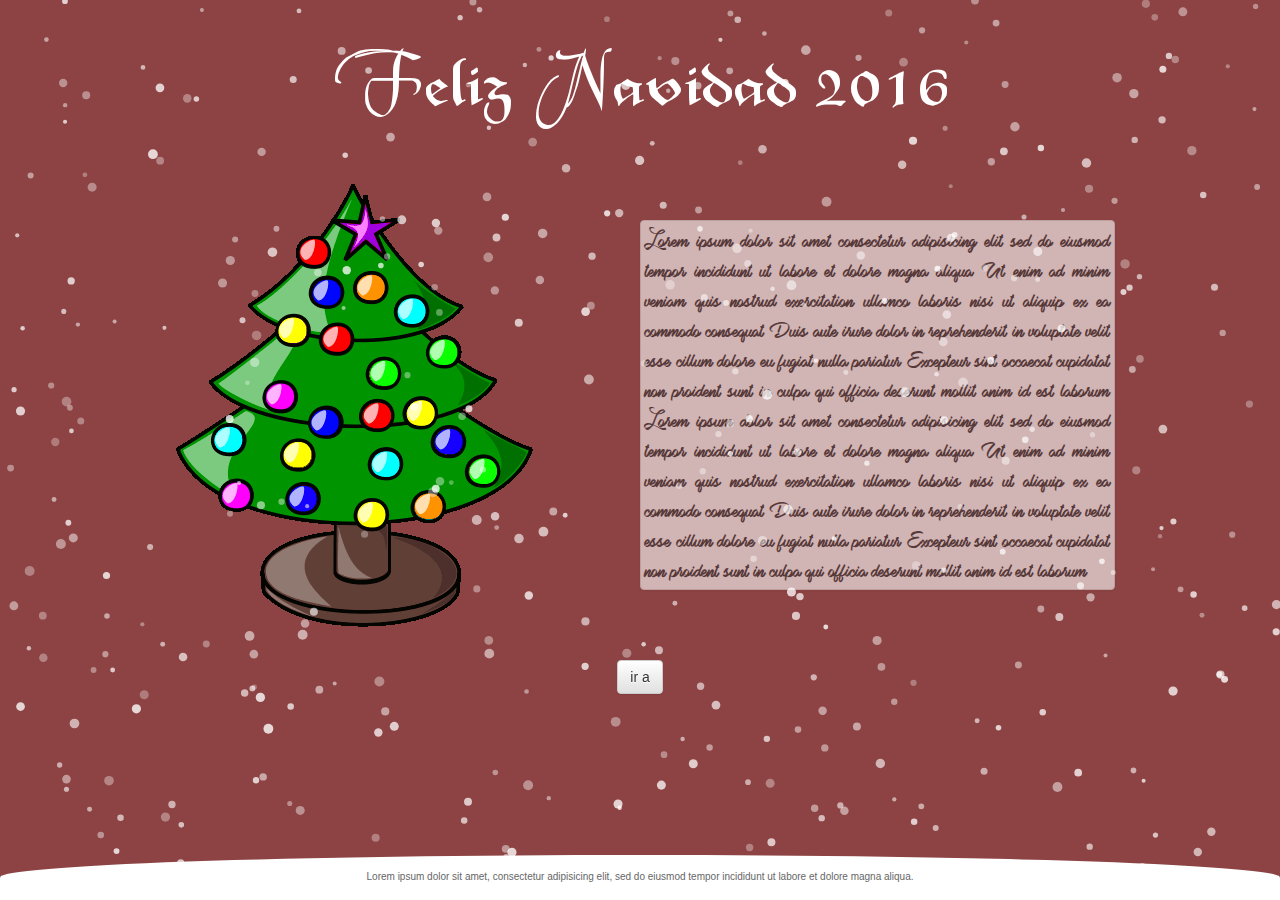
<file: nieve.html>
<!DOCTYPE html>
<html>
  <head>
    <meta charset="UTF-8">
    <title>Navidad Robalino</title>
    <!-- CCSs --->
    <link rel="icon" type="image/x-icon" href="favicon.ico"/>
    <link rel="stylesheet" href="dependecias/css/bootstrap.min.css">
    <link rel="stylesheet" href="dependecias/css/bootstrap-theme.min.css">
    <link rel="stylesheet" href="dependecias/css/animate.min.css">
    <link rel="stylesheet" href="dependecias/css/font-awesome.min.css">
    <link rel="stylesheet" href="dependecias/css/estilos-nieve.css">
    <!-- JSs --->
    <script charset="utf-8" src="dependecias/js/jquery.min.js" ></script>
    <script charset="utf-8" src="dependecias/js/bootstrap.min.js" ></script>
  </head>
<body>
  <body>
  <canvas id="canvas"></canvas>
  <div class="message animated fadeInUp"> Feliz Navidad 2016</div>
  <div class="container">
      <div class="col-md-6">
        <img src="imagenes/arbol.gif" alt="Arbol Navidad Robalino" class="img-responsive center-block animated pulse">
      </div>
      <br><br><br>
      <div class="col-md-5 text-justify thumbnail trasn letras animated swing">
        Lorem ipsum dolor sit amet, consectetur adipisicing elit, sed do eiusmod tempor incididunt ut labore et dolore magna aliqua. Ut enim ad minim veniam, quis nostrud exercitation ullamco laboris nisi ut aliquip ex ea commodo consequat. Duis aute irure dolor in reprehenderit in voluptate velit esse cillum dolore eu fugiat nulla pariatur. Excepteur sint occaecat cupidatat non proident, sunt in culpa qui officia deserunt mollit anim id est laborum.
        Lorem ipsum dolor sit amet, consectetur adipisicing elit, sed do eiusmod tempor incididunt ut labore et dolore magna aliqua. Ut enim ad minim veniam, quis nostrud exercitation ullamco laboris nisi ut aliquip ex ea commodo consequat. Duis aute irure dolor in reprehenderit in voluptate velit esse cillum dolore eu fugiat nulla pariatur. Excepteur sint occaecat cupidatat non proident, sunt in culpa qui officia deserunt mollit anim id est laborum.
      </div>
  </div>
  <div class="texto text-center animated wobble">
    <button type="button" class="btn btn-default"> ir a</button>
  </div>
  <div class="ground">
    <p>Lorem ipsum dolor sit amet, consectetur adipisicing elit, sed do eiusmod tempor incididunt ut labore et dolore magna aliqua.</p>
  </div>
</body>
    <script charset="utf-8" src="dependecias/js/nieve-js.js" ></script>
</body>
</html>
</file>
<file: dependecias/css/estilos.css>
@font-face {
   font-family: "Nieve";
   src: url("../fonts/nieve.ttf");
}
@font-face {
   font-family: "Manuscrita";
   src: url("../fonts/manus.ttf");
}
html,
body {
  height: 100%;
  margin: 0;
  padding: 0;
}
body{
	background: #EAEAEA;
	filter:progid:DXImageTransform.Microsoft.Gradient(GradientType=0, StartColorStr='#bd0808', EndColorStr='#8d4343');
	background: -moz-linear-gradient(top, #bd0808, #8d4343);
	background: linear-gradient(#bd0808, #8d4343);
	background: -webkit-gradient(linear, left top, left bottom, from(#bd0808 to(#8d4343)));
	background: -o-linear-gradient(#bd0808, #8d4343);
	background: linear-gradient(top, #bd0808, #8d4343);
	background-repeat: no-repeat;
  background-attachment: fixed;
  background-size: cover;
}
footer {
  background-image: url("../../imagenes/footer.png");
	background-size: contain;
	background-position:left top, right bottom, 0 0;
  margin-top: 0px;
	border: none;
  padding-top: 40px;
  padding-bottom: 10px;
	width: 100%;
  position: relative;
  margin-top: -52px;
  height: 52px;
  clear:both;
}
header {
    background-image: url("../../imagenes/header.png");
    background-size: contain;
    background-position: left top, right top, 0 0;
    padding-top:0px;
    padding-bottom:0px;
    border: none;
  	height:52px;
    width: 100%;
}
.main{
  min-height:calc(100% - 52px);
	padding-top: 0px;
  overflow:auto;
  padding-bottom:100px;
}
.nieve{
  font-family: "Nieve";
}
.manuscrita{
  font-family: "Manuscrita";
}
.navidad{
  font-family: "Manuscrita";
  color: #14450a;
}
canvas{
  position:absolute;
  top:0;
  left:0;
  z-index:1;
}
.entrada{
  z-index:1;
  position:absolute;
  width: 100%;
}
</file>
<file: dependecias/css/estilos-nieve.css>
@font-face {
   font-family: "Nieve";
   src: url("../fonts/nieve.ttf");
}
@font-face {
   font-family: "Manuscrita";
   src: url("../fonts/manus.ttf");
}
@font-face {
   font-family: "Letras";
   src: url("../fonts/letras.ttf");
}
body{
  background:#8d4343;
  margin:0;
  height:100%;
  width: 100%;
  overflow:hidden;
}
a{
  text-decoration:none;
}
canvas{
  position:absolute;
  top:0;
  left:0;
  z-index:1;
}
.ground{
  background:#FFF;
  height:5%;
  width:100%;
  position:absolute;
  bottom:0px;
  z-index:1;
  border-radius:100% 100% 0 0;
  font-size:10px;
  color:#666;
  display:table;
}
.ground p{
  display: table-cell;
  vertical-align: middle;
  text-align:center;
  width:100%;
}
.message{
  font-family: 'Manuscrita';
  font-size: 400%;
  text-align:center;
  color:#FFF;
  margin:40px auto;
  height: 20%
}
.texto{
  height:20%;width:100%;
  position:absolute;
  z-index:1;
  display:table;
}
.texto div{
  display: table-cell;
  vertical-align: middle;
  text-align:center;
  width:100%;
}
.trasn{
  opacity: 0.6;
  filter: alpha(opacity=60);
}
.letras{
  font-family: 'letras';
  font-size: 150%;
}
</file>
